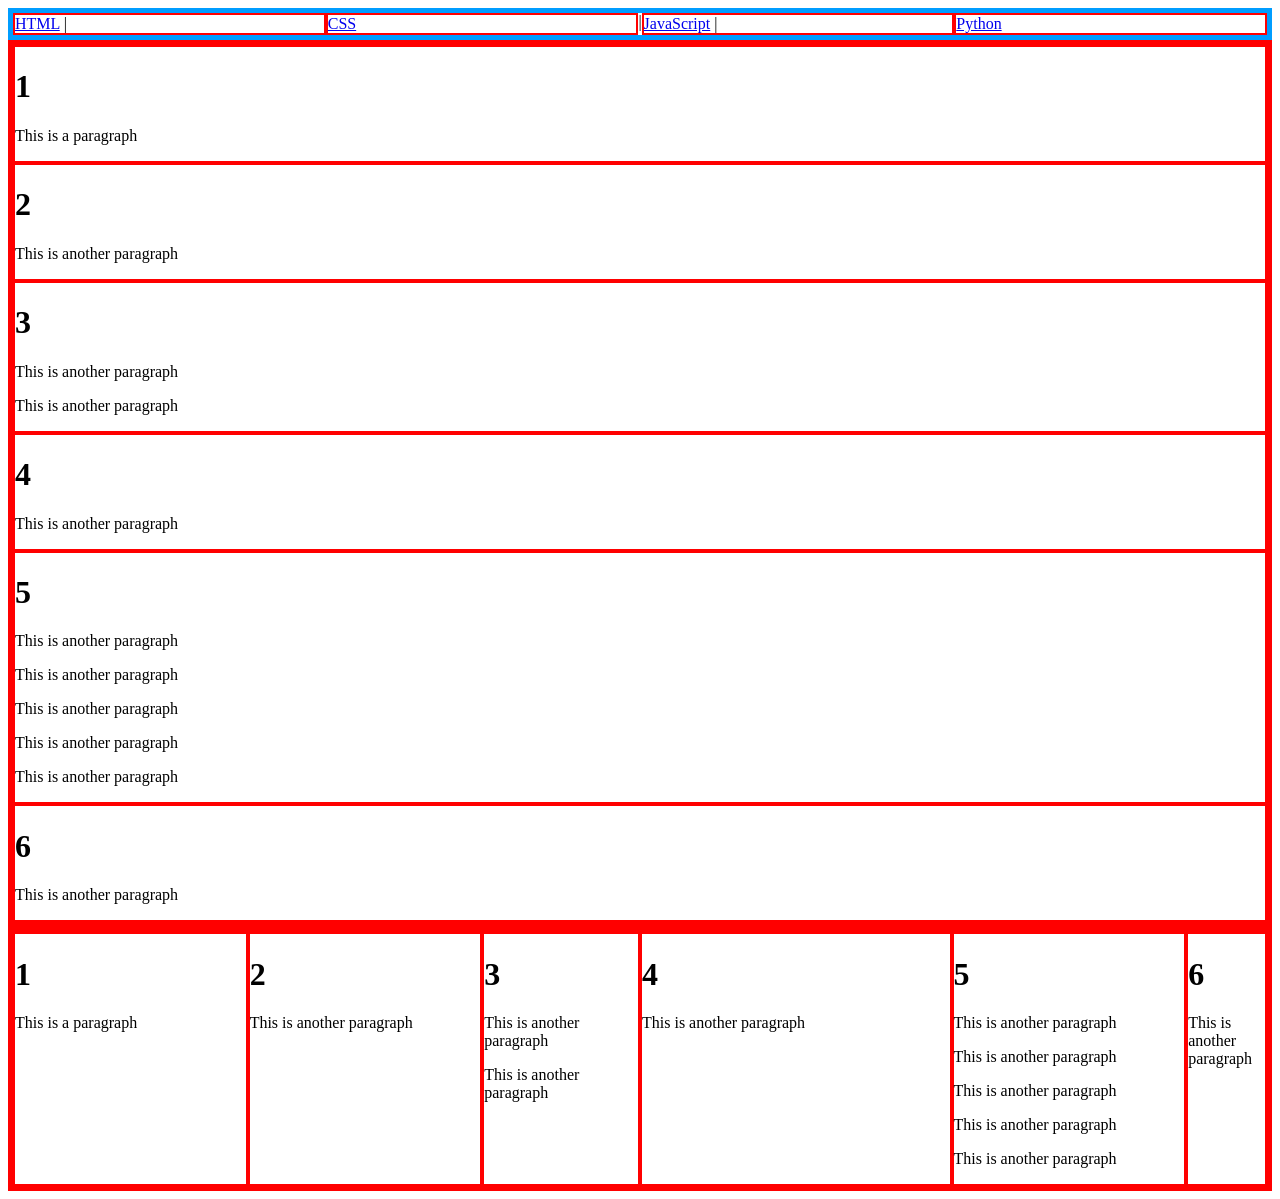
<file: index.html>
<!DOCTYPE html>

<html>
  <head>
    <title>Sample Web Page</title>
    <link rel="stylesheet" type="text/css" href="flex.css" />

  </head>

  <body>
    
    <nav>
    <div class="nav_bar" >
        <div class="flex-item" style="flex: 1">
            <a href="/html/">HTML</a> |
        </div>
        <div class="flex-item" style="flex: 1">
            <a href="/css/">CSS</a>
        </div> 
    |   <div class="flex-item" style="flex: 1">
            <a href="/js/">JavaScript</a> |
        </div>
        <div class="flex-item" style="flex: 1">
            <a href="/python/">Python</a>
        </div>
    </div>
    </nav>

    <div class="flex-container">
        <div class="flex-item" style="flex: 3;">
            <h1>1</h1>
            <p>This is a paragraph</p>
        </div>
        <div class="flex-item" style="flex: 3;">
            <h1>2</h1>
            <p>This is another paragraph</p>
        </div>
        <div class="flex-item" style="flex: 2;">
            <h1>3</h1>
            <p>This is another paragraph</p>
            <p>This is another paragraph</p>
        </div>
        <div class="flex-item" style="flex: 4;">
            <h1>4</h1>
            <p>This is another paragraph</p>
        </div>
        <div class="flex-item" style="flex: 3;">
            <h1>5</h1>
            <p>This is another paragraph</p>
            <p>This is another paragraph</p>
            <p>This is another paragraph</p>
            <p>This is another paragraph</p>
            <p>This is another paragraph</p>
        </div>
        <div class="flex-item" style="flex: 1;">
            <h1>6</h1>
            <p>This is another paragraph</p>
        </div>
    </div>
    <div class="flex-container2">
        <div class="flex-item" style="flex: 3;">
            <h1>1</h1>
            <p>This is a paragraph</p>
        </div>
        <div class="flex-item" style="flex: 3;">
            <h1>2</h1>
            <p>This is another paragraph</p>
        </div>
        <div class="flex-item" style="flex: 2;">
            <h1>3</h1>
            <p>This is another paragraph</p>
            <p>This is another paragraph</p>
        </div>
        <div class="flex-item" style="flex: 4;">
            <h1>4</h1>
            <p>This is another paragraph</p>
        </div>
        <div class="flex-item" style="flex: 3;">
            <h1>5</h1>
            <p>This is another paragraph</p>
            <p>This is another paragraph</p>
            <p>This is another paragraph</p>
            <p>This is another paragraph</p>
            <p>This is another paragraph</p>
        </div>
        <div class="flex-item" style="flex: 1;">
            <h1>6</h1>
            <p>This is another paragraph</p>
        </div>
    </div>
  </body>

</html>
</file>
<file: flex.css>
.flex-container {
    display: flex;
    border-style: solid;
    border-width: 5px;
    border-color: red;
    flex-direction: column;
}

.nav_bar {
    display: flex;
    border-style: solid;
    border-width: 5px;
    border-color: rgb(0, 157, 255);
    flex-direction: row;
}

.flex-container2 {
    display: flex;
    border-style: solid;
    border-width: 5px;
    border-color: red;
    flex-direction: row;
}
.flex-item {
    border-style: solid;
    border-width: 2px;
    border-color: red;
}
</file>
